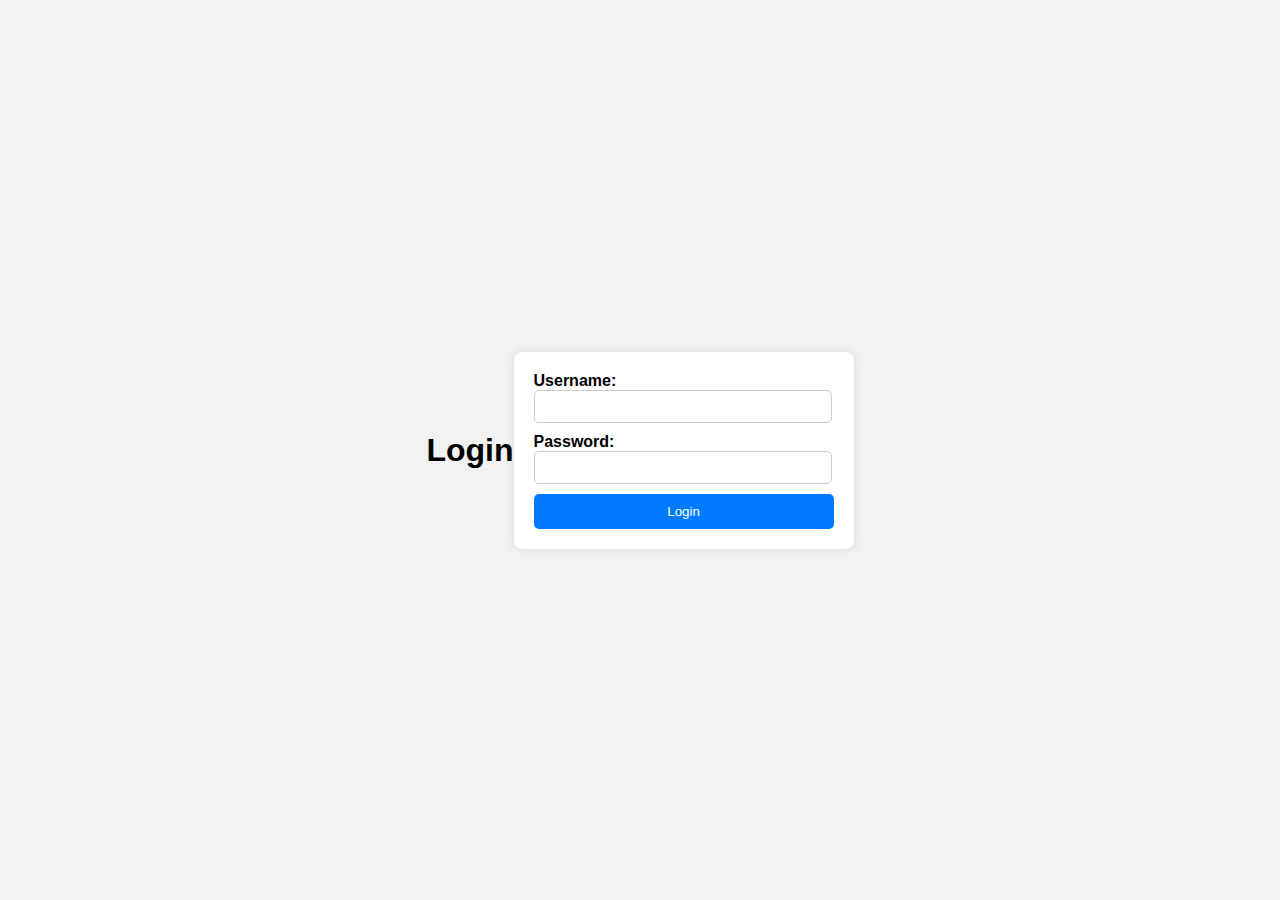
<file: EmployeeFrontend/index.html>
<!DOCTYPE html>
<html lang="en">
<head>
    <meta charset="UTF-8">
    <meta name="viewport" content="width=device-width, initial-scale=1.0">
    <meta http-equiv="refresh" content="0;url=login.html">
    <title>Employee Manager</title>
    <link rel="stylesheet" href="styles.css">
</head>
<body>
    <h1>Frontend Test</h1>
    <button onclick="createEmployee()">Create Employee</button>
    <button onclick="getAllEmployees()">Get All Employees</button>
    <button onclick="updateEmployee()">Update Employee</button>
    <button onclick="deleteEmployee()">Delete Employee</button>
    <div id="employeeList"></div>

    <script src="script.js"></script>
</body>
</html>
</file>
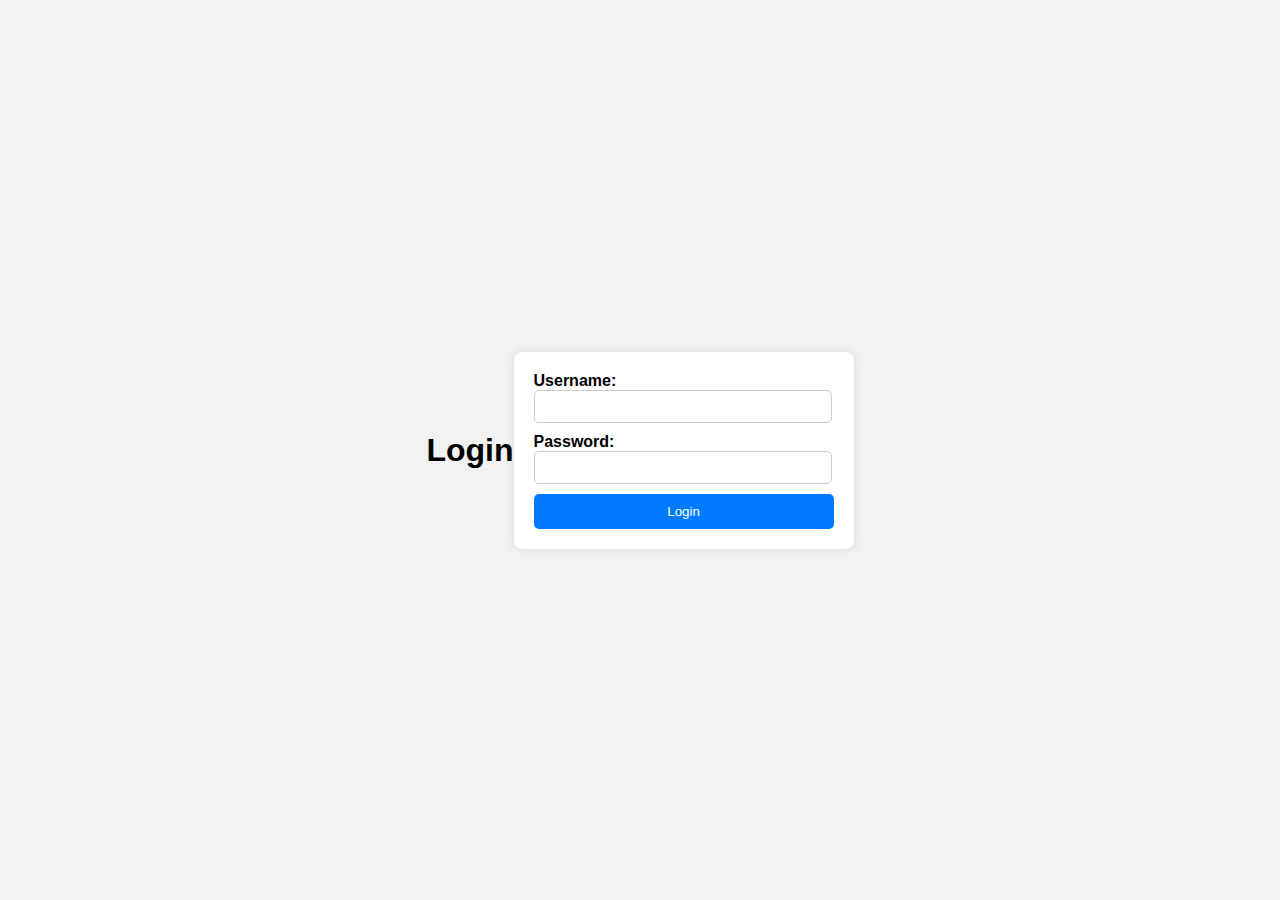
<file: EmployeeFrontend/login.html>
<!DOCTYPE html>
<html lang="en">
<head>
    <meta charset="UTF-8">
    <meta name="viewport" content="width=device-width, initial-scale=1.0">
    <title>Login</title>
    <link rel="stylesheet" href="login.css">
</head>
<body>
    <h1>Login</h1>
    <form id="loginForm">
        <div>
            <label for="username">Username:</label>
            <input type="text" id="username" name="username" required>
        </div>
        <div>
            <label for="password">Password:</label>
            <input type="password" id="password" name="password" required>
        </div>
        <button type="submit">Login</button>
    </form>

    <script src="login.js"></script>
</body>
</html>
</file>
<file: EmployeeFrontend/styles.css>
body {
    font-family: Arial, sans-serif;
    background-color: #f2f2f2;
}

button {
    padding: 10px 20px;
    margin: 5px;
    border: none;
    border-radius: 5px;
    background-color: #007bff;
    color: white;
    cursor: pointer;
    box-shadow: 2px 2px 5px rgba(0, 0, 0, 0.2);
    transition: background-color 0.3s ease; /* Hiệu ứng khi hover */
}

button:hover {
    background-color: #0056b3;
}

#employeeList {
    margin-top: 20px;
}

#employeeList div {
    background-color: #fff;
    padding: 10px;
    margin-bottom: 5px;
    border-radius: 5px;
    box-shadow: 2px 2px 5px rgba(0, 0, 0, 0.2);
    max-width: 400px; /* Độ rộng tối đa */
}
</file>
<file: EmployeeFrontend/login.css>
body {
    font-family: Arial, sans-serif;
    background-color: #f2f2f2;
    margin: 0;
    padding: 0;
    display: flex;
    justify-content: center;
    align-items: center;
    height: 100vh;
}

h1 {
    text-align: center;
}

form {
    width: 300px;
    padding: 20px;
    background-color: #fff;
    border-radius: 8px;
    box-shadow: 0 0 10px rgba(0, 0, 0, 0.1);
}

form div {
    margin-bottom: 10px;
}

form label {
    display: block;
    font-weight: bold;
}

form input[type="text"],
form input[type="password"] {
    width: calc(100% - 20px);
    padding: 8px;
    border: 1px solid #ccc;
    border-radius: 5px;
}

form button {
    width: 100%;
    padding: 10px;
    background-color: #007bff;
    color: white;
    border: none;
    border-radius: 5px;
    cursor: pointer;
}

form button:hover {
    background-color: #0056b3;
}
</file>
